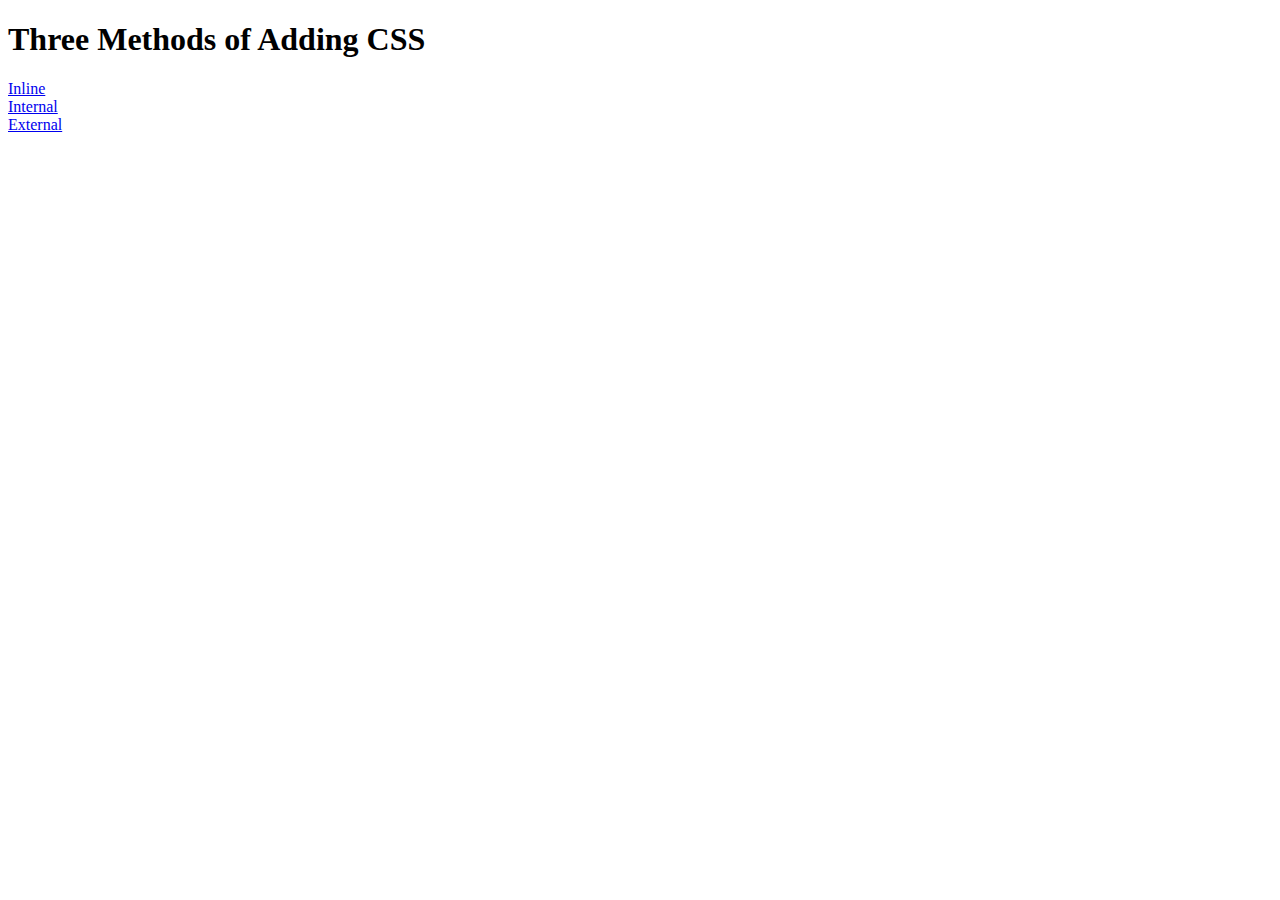
<file: 01-adding-css/index.html>
<!DOCTYPE html>
<html lang="en">
  <head>
    <meta charset="UTF-8" />
    <title>Adding CSS</title>
  </head>

  <body>
    <h1>Three Methods of Adding CSS</h1>
    <!-- Create 3 Links to The 3 Webpages: inline, internal and external -->
    <a href="./inline.html">Inline</a> <br />
    <a href="./internal.html">Internal</a> <br />
    <a href="./external.html">External</a> <br />
  </body>
</html>
</file>
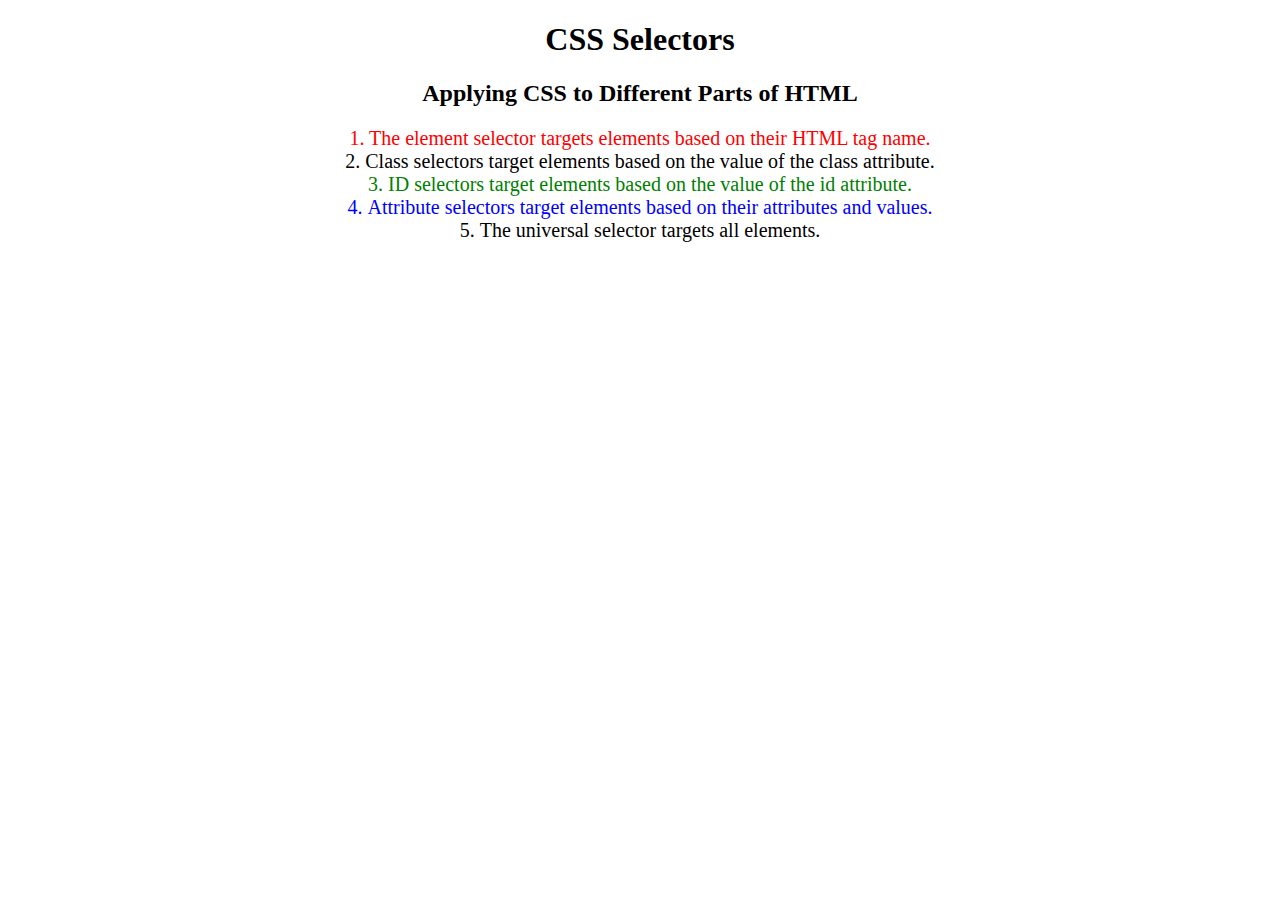
<file: 02-css-selectors/index.html>
<!DOCTYPE html>
<html lang="en">

<head>
  <meta charset="UTF-8">
  <title>CSS Selectors</title>
  <link rel="stylesheet" href="./style.css" />
</head>

<body>
  <h1>CSS Selectors</h1>
  <h2>Applying CSS to Different Parts of HTML</h2>
  <!-- TODO 1: Set the CSS for all paragraph tags to "color: red" -->
  <p class="note">1. The element selector targets elements based on their HTML tag name.</p>

  <ol>
    <!-- TODO 2: Set the CSS for all elements with a class of "note" to "font-size: 20px" -->
    <li class="note" value="2">Class selectors target elements based on the value of the class attribute.</li>

    <!-- TODO 3: Set the CSS for the element with an id of "id-selector-demo" to "color: green" -->
    <li class="note" id="id-selector-demo" value="3">ID selectors target elements based on the value of the id
      attribute.</li>

    <!-- TODO 4: Set the CSS for the li elements that have the "value" attribute set to "4" to have "color: blue" -->
    <li class="note" value="4">Attribute selectors target elements based on their attributes and values.</li>

    <!-- TODO 5: Set all elements to have "text-align: center" -->
    <li class="note" value="5">The universal selector targets all elements.</li>
  </ol>
</body>

</html>
</file>
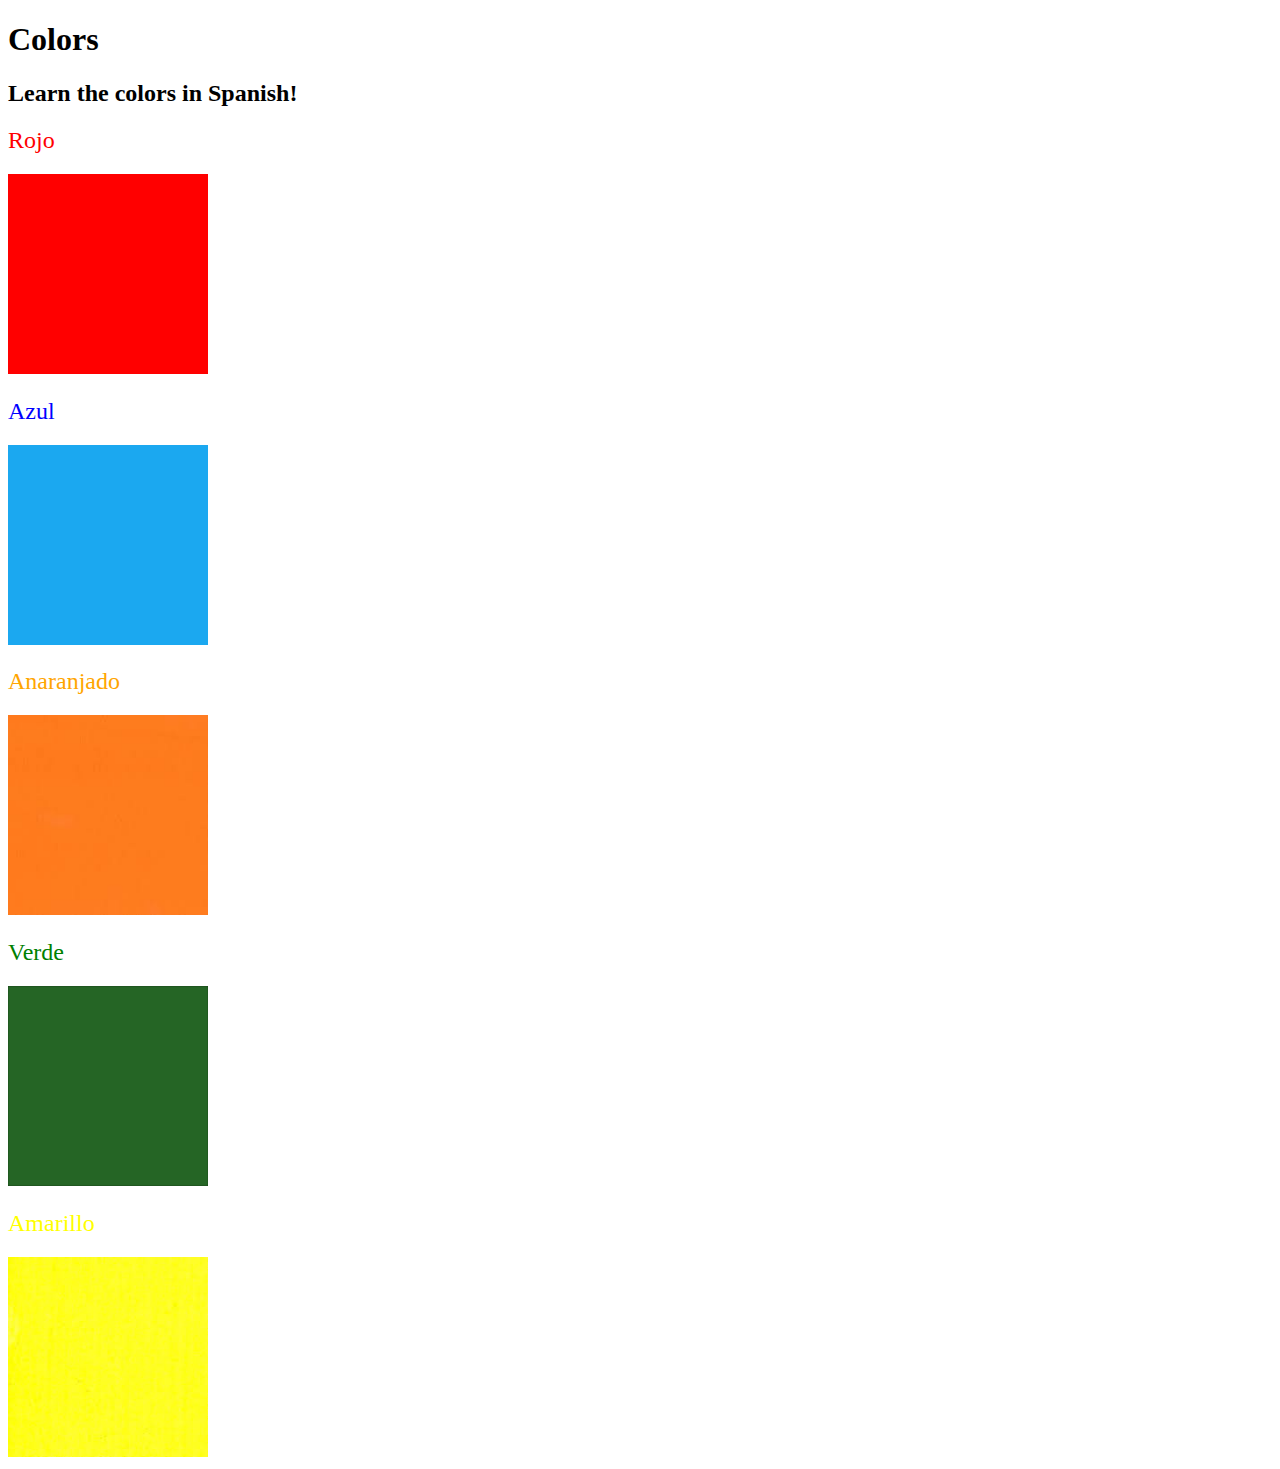
<file: 03-colour-vocab-website/index.html>
<!DOCTYPE html>
<html lang="en">
  <head>
    <meta charset="UTF-8" />
    <title>Spanish Vocabulary</title>
    <link rel="stylesheet" href="./style.css" />
  </head>

  <body>
    <h1>Colors</h1>
    <h2>Learn the colors in Spanish!</h2>
    <h2 class="color-title" id="red">Rojo</h2>
    <img src="./assets/images/red.png" alt="red" />

    <h2 class="color-title" id="blue">Azul</h2>
    <img src="./assets/images/blue.png" alt="blue" />

    <h2 class="color-title" id="orange">Anaranjado</h2>
    <img src="./assets/images/orange.png" alt="orange" />

    <h2 class="color-title" id="green">Verde</h2>
    <img src="./assets/images/green.png" alt="green" />

    <h2 class="color-title" id="yellow">Amarillo</h2>
    <img src="./assets/images/yellow.png" alt="yellow" />
  </body>
</html>

<!-- 
TODOs
IMPORTANT: You should not need to make ANY CHANGES to index.html
All code should be written in your CSS file.

1. Create a CSS file and incorporate it as an external stylesheet.
2. Use CSS to style each of the color titles to meaning. 
Hint: Use the id to help if you don't know the words in spanish.
3. Use CSS to change all the color titles to have "font-weight: normal;"
4. Use CSS (not HTML) to make all the images 200px heigh and 200px wide. 
Hint: 
https://developer.mozilla.org/en-US/docs/Web/CSS/height
https://developer.mozilla.org/en-US/docs/Web/CSS/width
-->
</file>
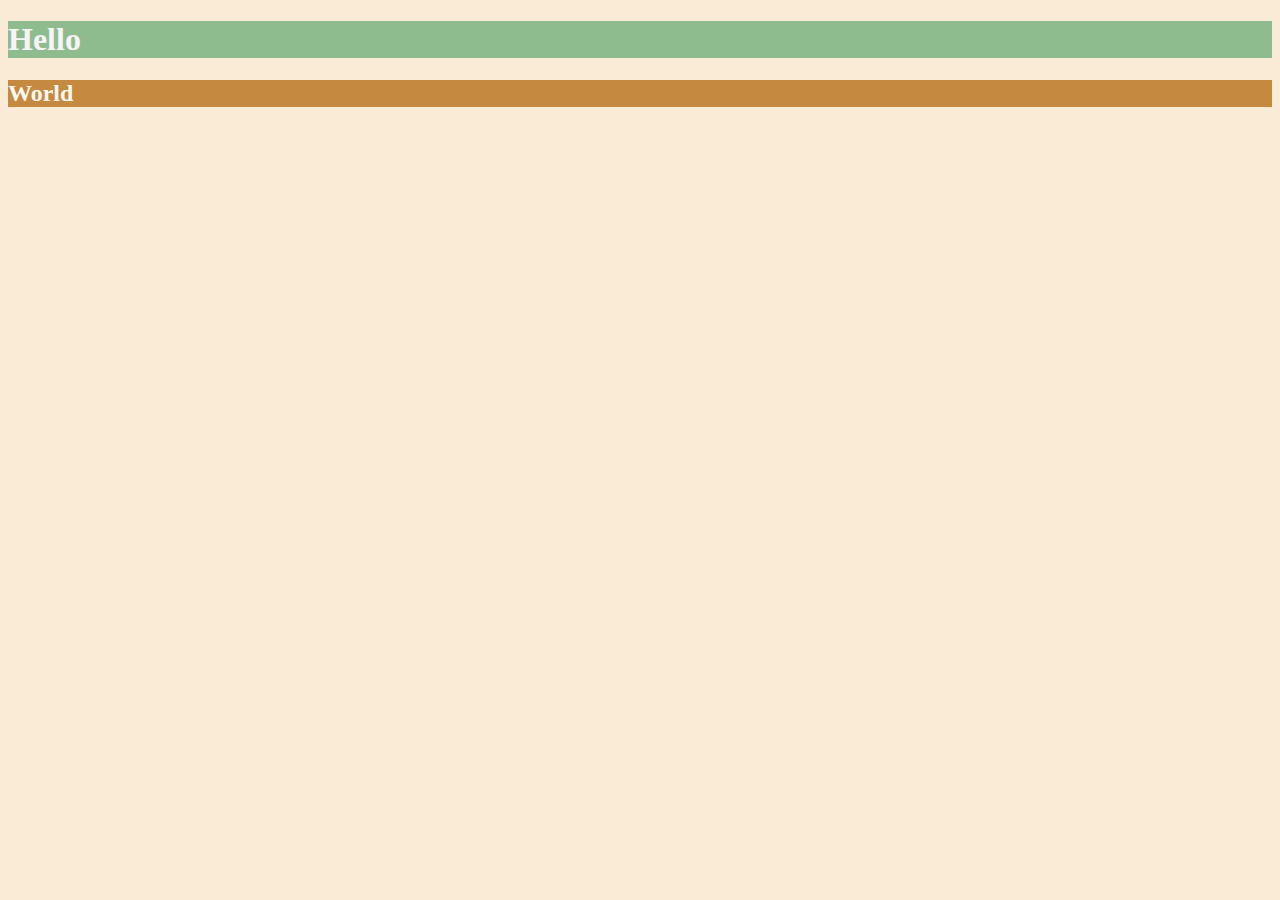
<file: 02-css-properties/01-css-colours/index.html>
<!DOCTYPE html>
<html lang="en">
  <head>
    <meta charset="UTF-8" />
    <title>Colors</title>
    <style>
      body {
        background-color: antiquewhite;
      }

      h1 {
        color: whitesmoke;
        background-color: darkseagreen;
      }

      h2 {
        color: #faf8f1;
        background-color: #c58940;
      }
      /* Write your CSS code here. */
      /* 1. Make the background of the webpage "antiquewhite"
    2. Make the h1 "whitesmoke"
    3. Make the background of the h1 "darkseagreen"
    4. Make the h2 #FAF8F1
    5. Make the background of the h2 "#C58940" */
    </style>
  </head>

  <body>
    <h1>Hello</h1>
    <h2>World</h2>
  </body>
</html>
</file>
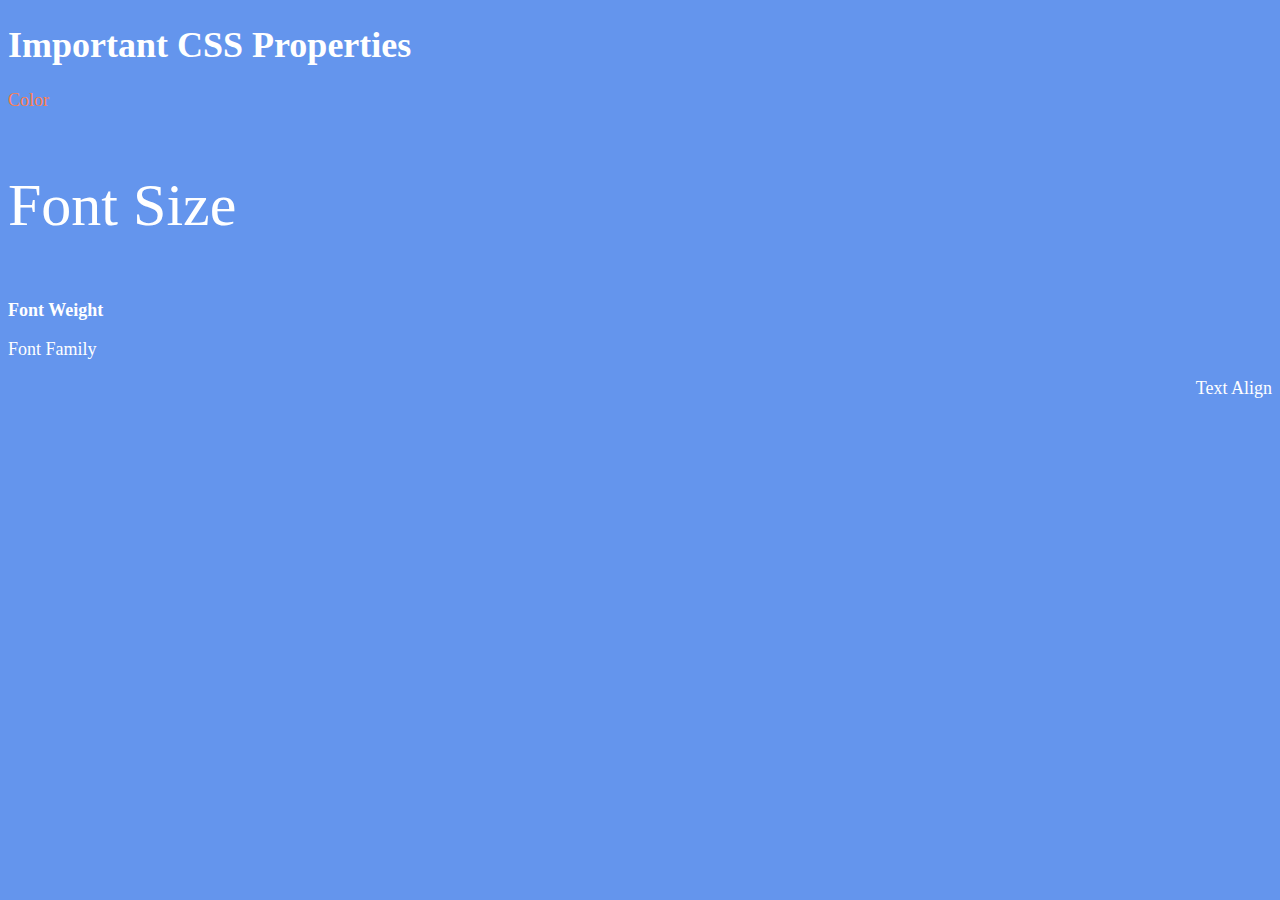
<file: 02-css-properties/02-font-properties/index.html>
<!DOCTYPE html>
<html lang="en">
  <head>
    <meta charset="UTF-8" />
    <title>CSS Properties</title>
    <style>
      body {
        background-color: cornflowerblue;
        color: white;
        font-size: 18px;
      }

      /* Don't change the CSS above, add Your CSS below */

      html {
        font-size: 30px;
      }

      #color {
        color: coral;
      }

      #size {
        font-size: 2rem;
      }
      #weight {
        font-weight: 900;
      }
      #family {
        font-family: "Caveat", cursive;
      }
      #align {
        text-align: right;
      }
    </style>
    <link rel="preconnect" href="https://fonts.googleapis.com" />
    <link rel="preconnect" href="https://fonts.gstatic.com" crossorigin />
    <link rel="stylesheet" href="https://fonts.google.com/specimen/Caveat" />
  </head>

  <body>
    <h1>Important CSS Properties</h1>
    <p id="color">Color</p>
    <p id="size">Font Size</p>
    <p id="weight">Font Weight</p>
    <p id="family">Font Family</p>
    <p id="align">Text Align</p>

    <!-- TODOs
  1. Change the color of <p>Color</p> to "coral" color.
  2. Change the font size of <p>Font Size</p> to 2X the size of the root font size.
  3. Change the font weight of <p>Font Weight</p> to 900.
  4. Change the font family of <p>Font Family</p> to the Google font Caveat with regular (400) font weight.
  Link: https://fonts.google.com/specimen/Caveat
  5. Change the <p>Text Align</p> to right align.
  6. Change the the root (html element) font size to 30px -->
  </body>
</html>
</file>
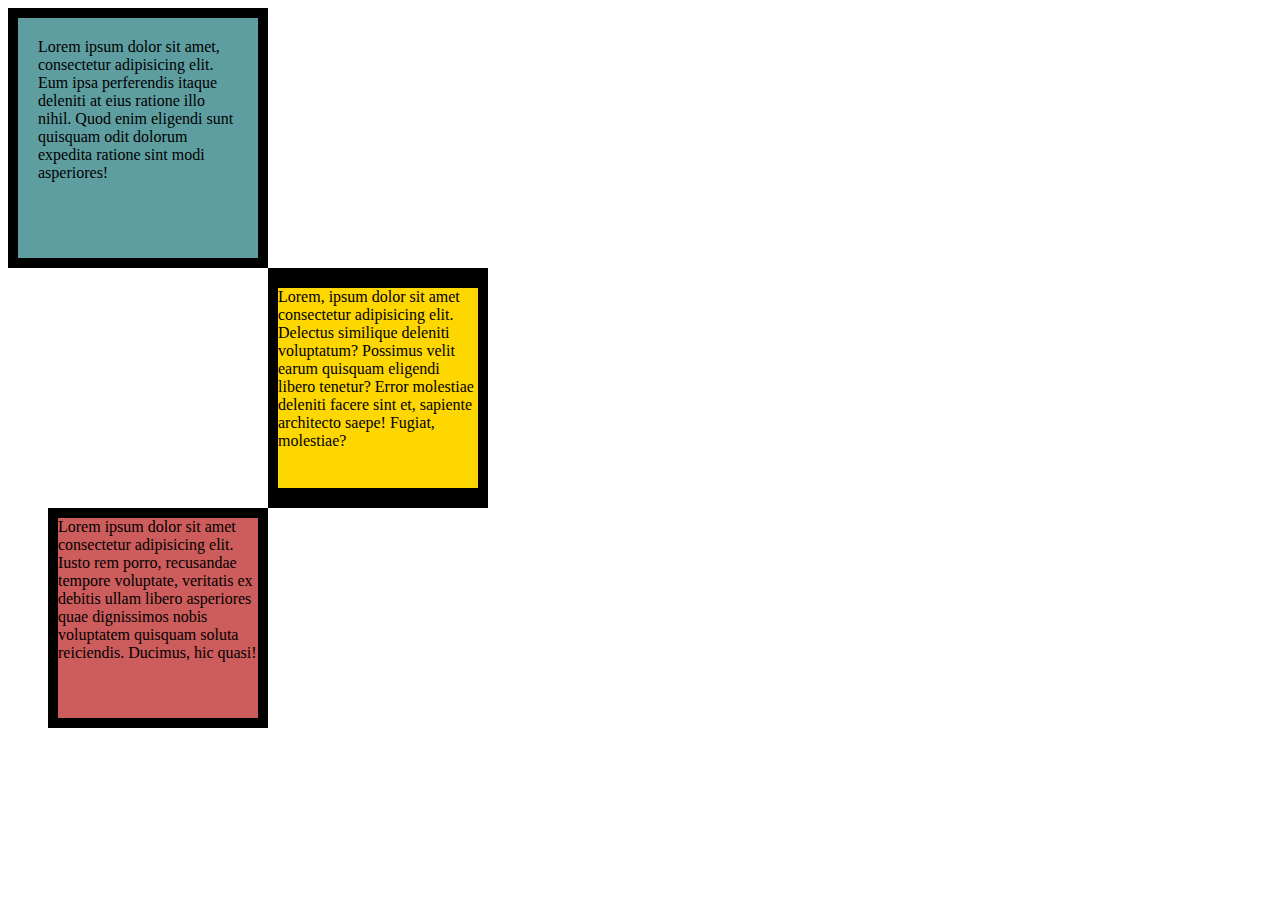
<file: 02-css-properties/03-box-model/index.html>
<!DOCTYPE html>
<html lang="en">
  <head>
    <meta charset="UTF-8" />
    <title>CSS Box Model</title>
    <style>
      /* Write your CSS code here */
      div {
        height: 200px;
        width: 200px;
      }
      .div-1 {
        background-color: cadetblue;
        border: 10px solid black;
        padding: 20px;
      }
      .div-2 {
        border: solid black;
        border-width: 20px 10px;
        background-color: gold;
        margin-left: 260px;
      }
      .div-3 {
        border: 10px solid black;
        background-color: indianred;
        margin-left: 40px;
      }
      p {
        margin: 0;
      }
    </style>
  </head>

  <body>
    <div class="div-1">
      <p>
        Lorem ipsum dolor sit amet, consectetur adipisicing elit. Eum ipsa
        perferendis itaque deleniti at eius ratione illo nihil. Quod enim
        eligendi sunt quisquam odit dolorum expedita ratione sint modi
        asperiores!
      </p>
    </div>
    <div class="div-2">
      <p>
        Lorem, ipsum dolor sit amet consectetur adipisicing elit. Delectus
        similique deleniti voluptatum? Possimus velit earum quisquam eligendi
        libero tenetur? Error molestiae deleniti facere sint et, sapiente
        architecto saepe! Fugiat, molestiae?
      </p>
    </div>
    <div class="div-3">
      <p>
        Lorem ipsum dolor sit amet consectetur adipisicing elit. Iusto rem
        porro, recusandae tempore voluptate, veritatis ex debitis ullam libero
        asperiores quae dignissimos nobis voluptatem quisquam soluta reiciendis.
        Ducimus, hic quasi!
      </p>
    </div>

    <!-- TODOs:
1. Create 3 Boxes using the div element.
2. Set their sizes to 200px heigh by 200px wide.
3. Set different background colors for each of the boxes (I used cadetblue, gold and indianred).
4. Add a paragraph <p> element into the first div and add the following words:
    Lorem ipsum dolor sit amet, consectetur adipiscing elit. Aliquam at sapien porttitor urna elementum lacinia. In
    id magna pulvinar, ultricies lorem id, vehicula elit. Aliquam eu luctus nisl, vitae pellentesque magna. Phasellus
    dolor metus, laoreet ac convallis sit amet, efficitur sed dolor.
5. Set the 1st div to have 20px padding all around with a black 10px border.
6. Fix the style of the <p> element to remove all margins.
Hint: Use the CSS inspector in Chrome.
7. Set the 2nd div to have a 20px border on top and bottom and 10px border left and right. (See goal image)
8. Set the 3rd div to have a 10px border 
9. Set the margins for the divs so that each box corner touches the other. (See the goal image)
-->
  </body>
</html>
</file>
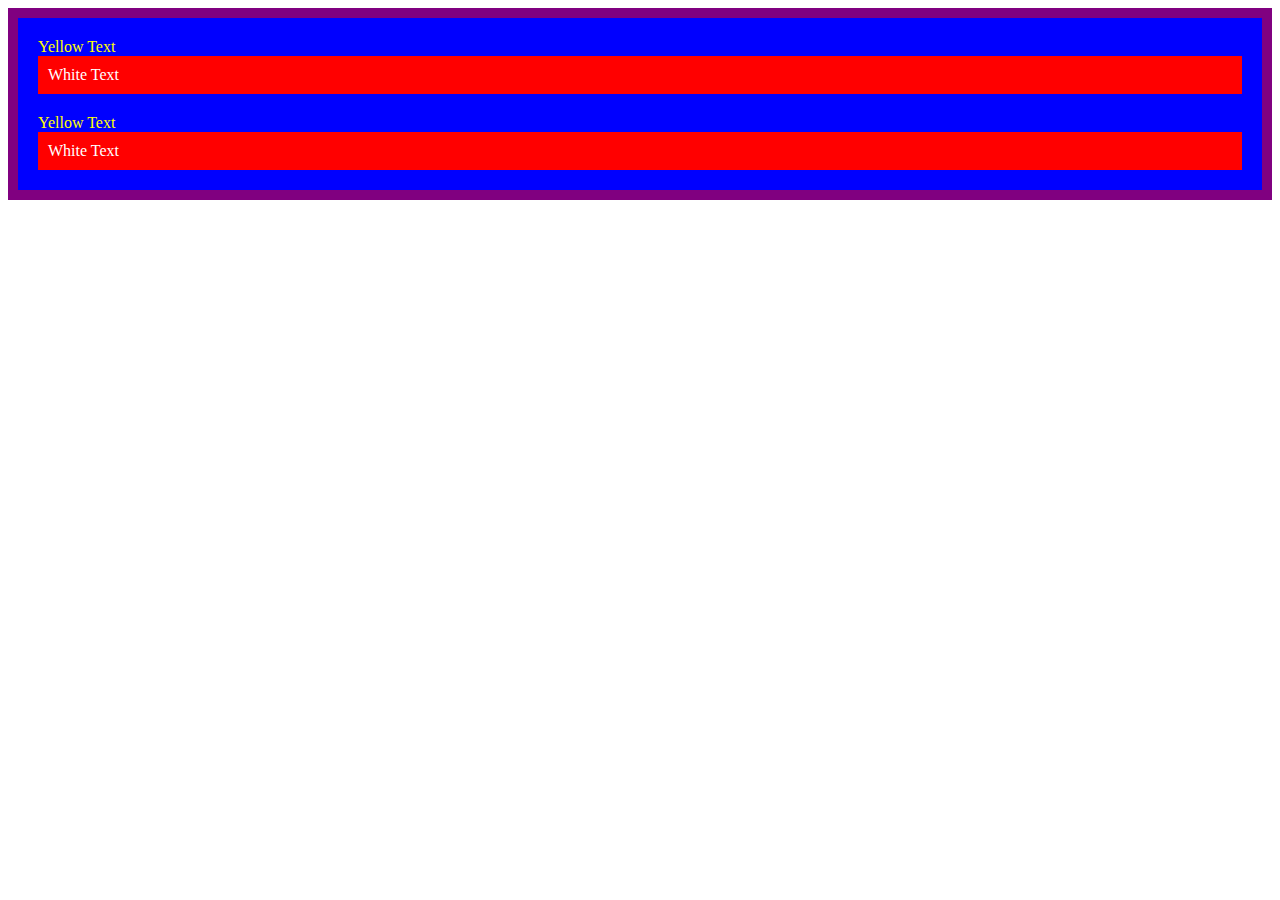
<file: 03-intermdiate-css/01-cadcade/index.html>
<!DOCTYPE html>
<html lang="en">
  <head>
    <meta charset="UTF-8" />
    <title>CSS Cascade</title>
    <link rel="stylesheet" href="./style.css" />
  </head>

  <body>
    <div id="outer-box" class="box">
      <div class="box">
        <p>Yellow Text</p>
        <div class="box inner-box">
          <p class="white-text">White Text</p>
        </div>
      </div>
      <div class="box">
        <p>Yellow Text</p>
        <div class="box inner-box">
          <p class="white-text">White Text</p>
        </div>
      </div>
    </div>
  </body>
</html>
</file>
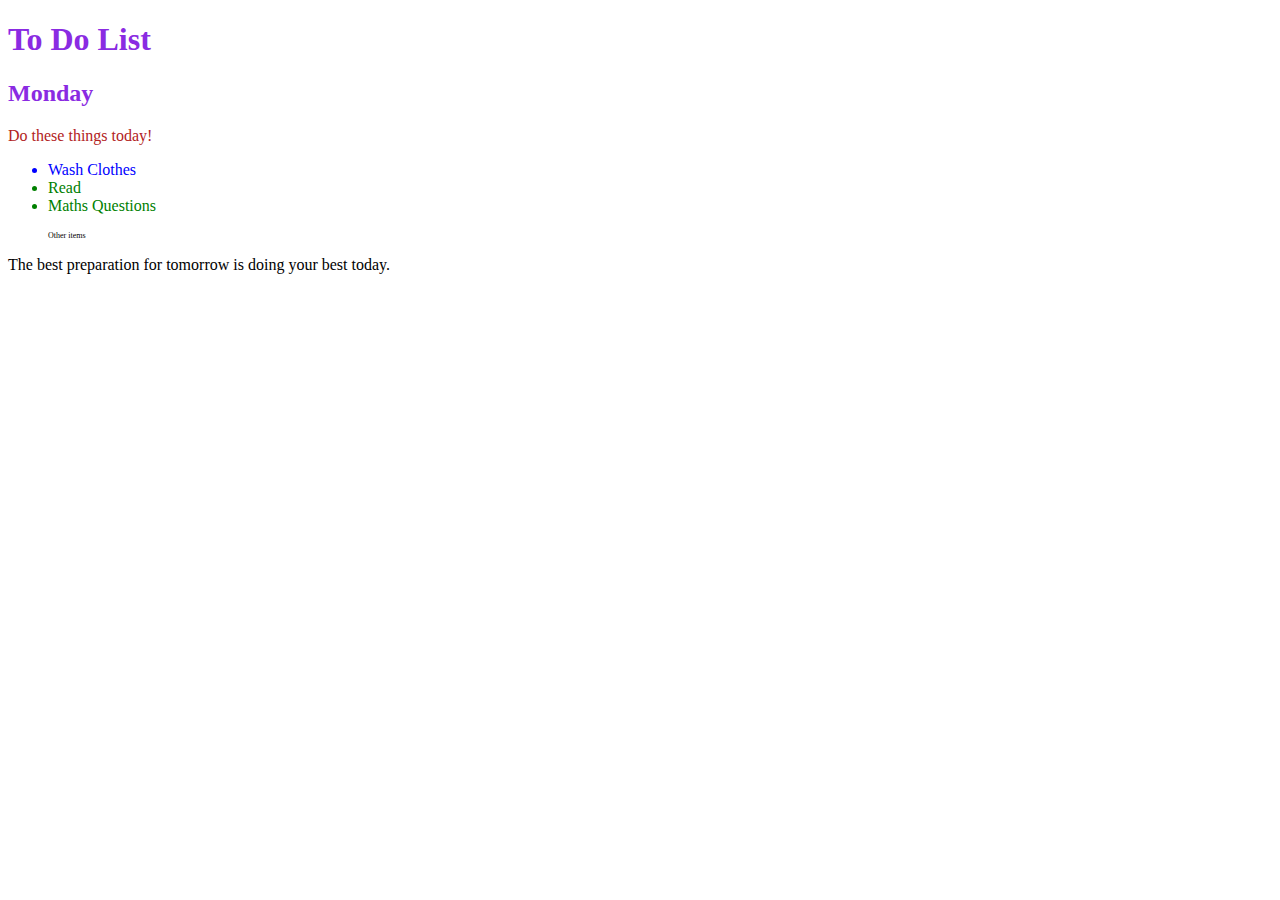
<file: 03-intermdiate-css/02-combining-css-selectors/index.html>
<!DOCTYPE html>
<html lang="en">

<head>
  <meta charset="UTF-8">
  <title>Combining CSS Selectors</title>
  <link rel="stylesheet" href="./style.css">
</head>

<!-- Don't change any of the HTML code! -->

<body>
  <h1>To Do List</h1>
  <h2>Monday</h2>
  <div class="box">
    <p class="done">Do these things today!</p>
    <ul class="list">
      <li>Wash Clothes</li>
      <li class="done">Read</li>
      <li class="done">Maths Questions</li>
    </ul>
  </div>

  <ul>
    <p class="done">Other items</p>
  </ul>
  <p>The best preparation for tomorrow is doing your best today.</p>

</body>

</html>
</file>
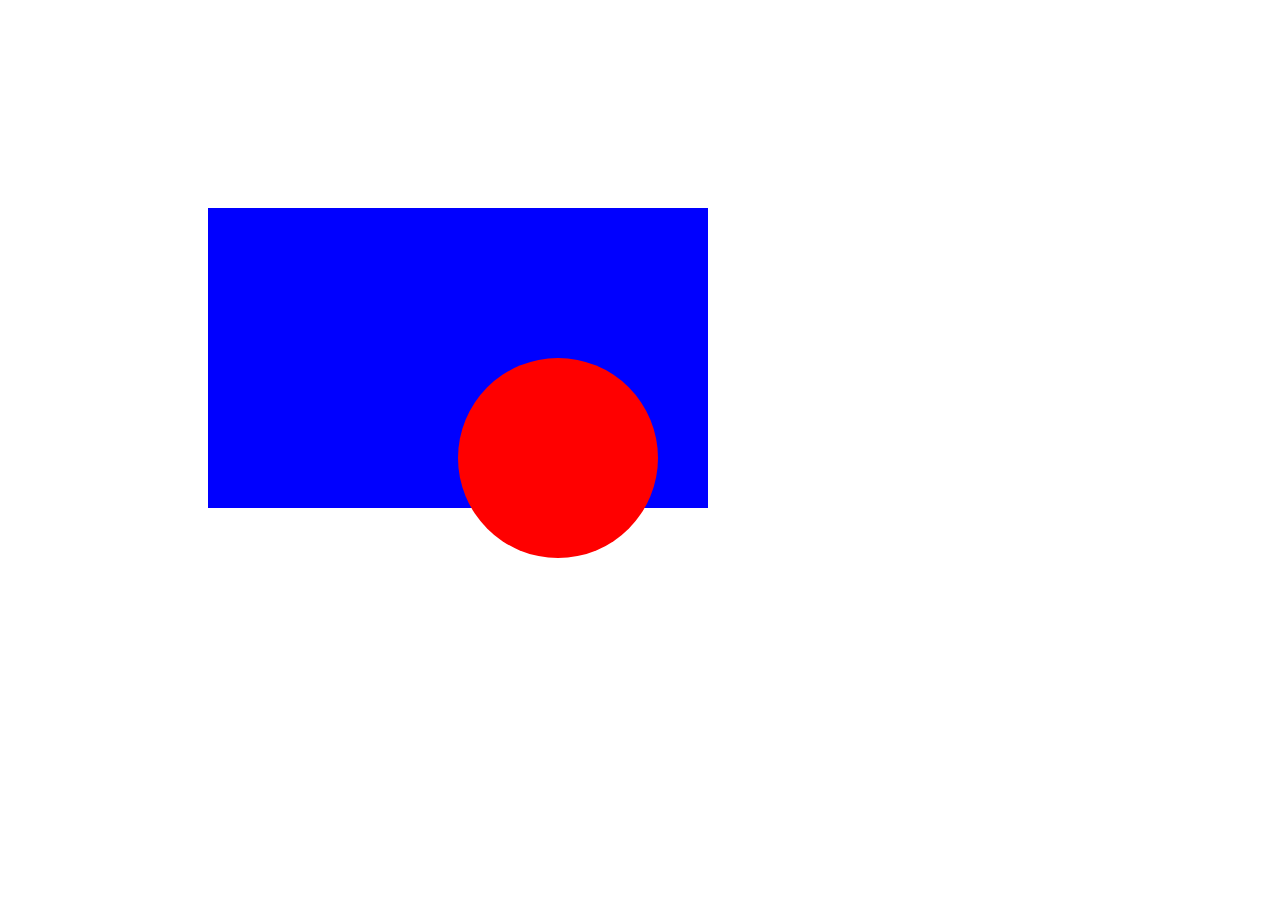
<file: 03-intermdiate-css/03-positioning/index.html>
<!DOCTYPE html>
<html>
  <head>
    <title>CSS Positioning Exercise</title>
    <style>
      /* Write your code here */
      .red-circle {
        width: 200px;
        height: 200px;
        background-color: red;
        border-radius: 50%;
        position: absolute;
        top: 150px;
        left: 250px;
      }

      .blue-box {
        background-color: blue;
        width: 500px;
        height: 300px;
        position: relative;
        top: 200px;
        left: 200px;
      }
    </style>
  </head>

  <body>
    <div class="blue-box">
      <div class="red-circle"></div>
    </div>
  </body>
</html>
</file>
<file: 02-css-selectors/style.css>
ol {
  margin-left: -40px;
  margin-top: -20px;
  list-style-position: inside;
}

/* Write your CSS below, don't change the rules above. */
p {
  color: red;
}

.note {
  font-size: 20px;
}

#id-selector-demo {
  color: green;
}

li[value="4"] {
  color: blue;
}

* {
  text-align: center;
}
</file>
<file: 03-colour-vocab-website/style.css>
#red {
  color: red;
}
#blue {
  color: blue;
}
#orange {
  color: orange;
}

#green {
  color: green;
}
#yellow {
  color: yellow;
}
.color-title {
  font-weight: normal;
}

img {
  height: 200px;
  width: 200px;
}
</file>
<file: 03-intermdiate-css/01-cadcade/style.css>
/* Don't change the existing CSS. */

.box {
  background-color: blue;
  padding: 10px;
}

#outer-box {
  border: solid purple;
  border-width: 10px 10px;
}
p {
  color: yellow;
  margin: 0;
  padding: 0;
}
.white-text {
  color: white;
}
.inner-box {
  background-color: red;
  padding: 10px;
}
</file>
<file: 03-intermdiate-css/02-combining-css-selectors/style.css>
/* Write your code here: */
h1,
h2 {
  color: blueviolet;
}

/* Child */
.box > p {
  color: firebrick;
}

/* Descendent */
.box li {
  color: blue;
}

/* Chained */
li.done {
  color: green;
}

/* Multiple Combiners */
ul p.done {
  font-size: 0.5rem;
}
</file>
